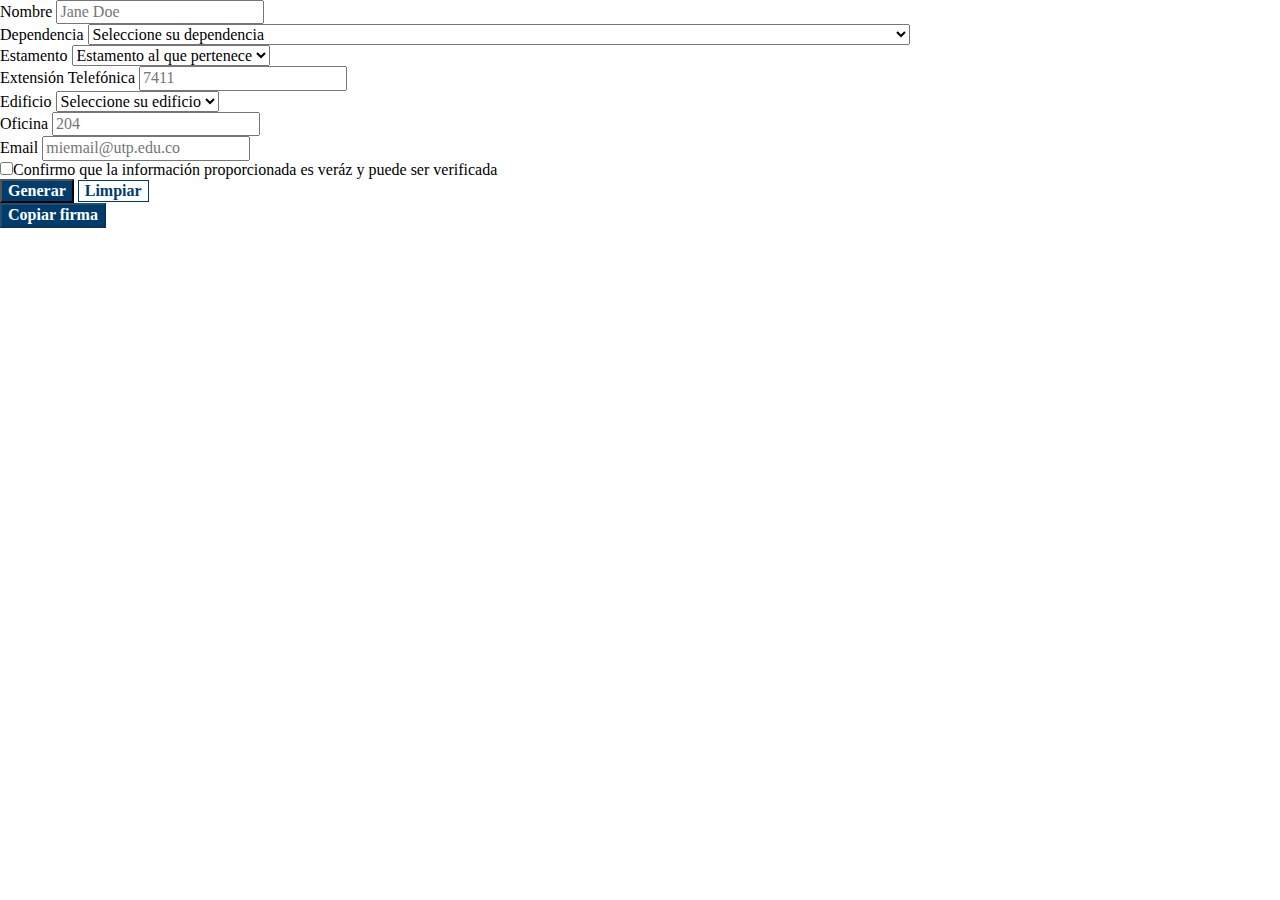
<file: index.html>
<!doctype html>
<html lang="es">

<head>
    <meta charset="utf-8">
    <meta name="viewport" content="width=device-width, initial-scale=1">
    <title>Firma correos</title>
    <link rel="stylesheet" href="./assets/css/normalize.css">
    <link href="https://cdn.jsdelivr.net/npm/bootstrap@5.2.3/dist/css/bootstrap.min.css" rel="stylesheet"
        integrity="sha384-rbsA2VBKQhggwzxH7pPCaAqO46MgnOM80zW1RWuH61DGLwZJEdK2Kadq2F9CUG65" crossorigin="anonymous">
    <link rel="stylesheet" href="./assets/css/styles.css">
</head>

<body>

    <main class="container mt-5">

        <!-- formulario -->
        <div class="mb-5">

            <form id="dataFirma">

                

                <div class="mb-3">
                    <label for="nombre" class="form-label">Nombre</label>
                    <input type="text" class="form-control" name="nombre" placeholder="Jane Doe">
                </div>

                <div class="mb-3">
                    <label for="dependencia" class="form-label">Dependencia</label>
                    <select class="form-select" aria-label="Default select example">
                        <option selected disabled>Seleccione su dependencia</option>

                        <optgroup label="FACULTAD DE BELLAS ARTES Y HUMANIDADES">
                            <option value="FACULTAD DE BELLAS ARTES Y HUMANIDADES">FACULTAD DE BELLAS ARTES Y HUMANIDADES</option>
                            <option value="LICENCIATURA EN FILOSOFÍA">LICENCIATURA EN FILOSOFÍA</option>
                            <option value="LICENCIATURA EN BILINGÜISMO CON ÉNFASIS EN INGLÉS">LICENCIATURA EN BILINGÜISMO CON ÉNFASIS EN INGLÉS</option>
                            <option value="LICENCIATURA EN MÚSICA">LICENCIATURA EN MÚSICA</option>
                            <option value="LICENCIATURA EN ARTES VISUALES">LICENCIATURA EN ARTES VISUALES</option>
                            
                            <option value="ESPECIALIZACIÓN EN DRAMATURGIA DEL ACTOR">ESPECIALIZACIÓN EN DRAMATURGIA DEL ACTOR</option>
                            
                            <option value="MAESTRÍA EN EDUCACIÓN BILINGÜE">MAESTRÍA EN EDUCACIÓN BILINGÜE</option>
                            <option value="MAESTRÍA EN EDUCACIÓN Y ARTE">MAESTRÍA EN EDUCACIÓN Y ARTE</option>
                            <option value="MAESTRÍA EN ESTUDIOS CULTURALES Y NARRATIVAS CONTEMPORÁNEAS">MAESTRÍA EN ESTUDIOS CULTURALES Y NARRATIVAS CONTEMPORÁNEAS</option>
                            <option value="MAESTRÍA EN ESTÉTICA Y CREACIÓN">MAESTRÍA EN ESTÉTICA Y CREACIÓN</option>
                            <option value="MAESTRÍA EN FILOSOFÍA">MAESTRÍA EN FILOSOFÍA</option>
                            <option value="MAESTRÍA EN LITERATURA">MAESTRÍA EN LITERATURA</option>
                            <option value="MAESTRÍA EN MÚSICA">MAESTRÍA EN MÚSICA</option>
                            
                            <option value="DOCTORADO EN LITERATURA">DOCTORADO EN LITERATURA</option>

                        </optgroup>

                        <optgroup label="FACULTAD DE CIENCIAS AMBIENTALES">
                            <option value="FACULTAD DE CIENCIAS AMBIENTALES">FACULTAD DE CIENCIAS AMBIENTALES</option>
                            <option value="TECNOLOGÍA EN GESTIÓN DEL TURISMO SOSTENIBLE">TECNOLOGÍA EN GESTIÓN DEL TURISMO SOSTENIBLE</option>
                            <option value="ADMINISTRACIÓN AMBIENTAL">ADMINISTRACIÓN AMBIENTAL</option>
                            <option value="ADMINISTRACIÓN DEL TURISMO SOSTENIBLE">ADMINISTRACIÓN DEL TURISMO SOSTENIBLE</option>
                            
                            <option value="ESPECIALIZACIÓN EN GESTIÓN AMBIENTAL LOCAL">ESPECIALIZACIÓN EN GESTIÓN AMBIENTAL LOCAL</option>

                            <option value="MAESTRÍA EN ECOTECNOLOGÍA">MAESTRÍA EN ECOTECNOLOGÍA</option>
                            <option value="MAESTRÍA EN CIENCIAS AMBIENTALES">MAESTRÍA EN CIENCIAS AMBIENTALES</option>
                            <option value="MAESTRÍA EN GESTIÓN DEL RIESGO DE DESASTRES">MAESTRÍA EN GESTIÓN DEL RIESGO DE DESASTRES</option>
                            
                            <option value="DOCTORADO EN CIENCIAS AMBIENTALES">DOCTORADO EN CIENCIAS AMBIENTALES</option>


                        </optgroup>

                        <optgroup label="FACULTAD DE CIENCIAS BÁSICAS">
                            
                            <option value="FACULTAD DE CIENCIAS BÁSICAS">FACULTAD DE CIENCIAS BÁSICAS</option>
                            <option value="LICENCIATURA EN FÍSICA">LICENCIATURA EN FÍSICA</option>
                            <option value="LICENCIATURA EN MATEMÁTICAS">LICENCIATURA EN MATEMÁTICAS</option>
                    
                            <option value="ESPECIALIZACIÓN EN ENSEÑANZA DE LA FÍSICA">ESPECIALIZACIÓN EN ENSEÑANZA DE LA FÍSICA</option>
                            
                            <option value="MAESTRÍA EN ENSEÑANZA DE LA FÍSICA">MAESTRÍA EN ENSEÑANZA DE LA FÍSICA</option>
                            <option value="MAESTRÍA EN ENSEÑANZA DE LA MATEMÁTICA">MAESTRÍA EN ENSEÑANZA DE LA MATEMÁTICA</option>
                            <option value="MAESTRÍA EN INSTRUMENTACIÓN FÍSICA">MAESTRÍA EN INSTRUMENTACIÓN FÍSICA</option>
                            <option value="MAESTRÍA EN MATEMÁTICA">MAESTRÍA EN MATEMÁTICA</option>
                            
                            <option value="DOCTORADO EN CIENCIAS">DOCTORADO EN CIENCIAS</option>
                            
                        </optgroup>

                        <optgroup label="FACULTAD EDUCACIÓN">
                            <option value="FACULTAD DE CIENCIAS DE LA EDUCACIÓN">FACULTAD DE CIENCIAS DE LA EDUCACIÓN</option>

                            <option value="LICENCIATURA EN CIENCIAS SOCIALES">LICENCIATURA EN CIENCIAS SOCIALES</option>
                            <option value="LICENCIATURA EN EDUCACIÓN BÁSICA PRIMARIA">LICENCIATURA EN EDUCACIÓN BÁSICA PRIMARIA</option>
                            <option value="LICENCIATURA EN EDUCACIÓN INFANTIL">LICENCIATURA EN EDUCACIÓN INFANTIL</option>
                            <option value="LICENCIATURA EN TECNOLOGÍA">LICENCIATURA EN TECNOLOGÍA</option>
                            <option value="LICENCIATURA EN LITERATURA Y LENGUA CASTELLANA">LICENCIATURA EN LITERATURA Y LENGUA CASTELLANA</option>
                            <option value="LICENCIATURA EN ETNOEDUCACIÓN">LICENCIATURA EN ETNOEDUCACIÓN</option>
                            
                            <option value="MAESTRÍA EN COMUNICACIÓN EDUCATIVA">MAESTRÍA EN COMUNICACIÓN EDUCATIVA</option>
                            <option value="MAESTRÍA EN EDUCACIÓN">MAESTRÍA EN EDUCACIÓN</option>
                            <option value="MAESTRÍA EN EDUCACIÓN (VIRTUAL">MAESTRÍA EN EDUCACIÓN (VIRTUAL)</option>
                            <option value="MAESTRÍA EN INFANCIA">MAESTRÍA EN INFANCIA</option>
                            <option value="MAESTRÍA EN LINGÜISTICA">MAESTRÍA EN LINGÜISTICA</option>
                            <option value="MAESTRÍA EN MIGRACIONES INTERNACIONALES">MAESTRÍA EN MIGRACIONES INTERNACIONALES</option>
                    
                            <option value="DOCTORADO EN CIENCIAS DE LA EDUCACIÓN">DOCTORADO EN CIENCIAS DE LA EDUCACIÓN</option>
                            <option value="DOCTORADO EN DIDÁCTICA">DOCTORADO EN DIDÁCTICA</option>
                        </optgroup>

                        <optgroup label="FACULTAD CIENCIAS DE LA SALUD">
                            <option value="FACULTAD CIENCIAS DE LA SALUD">FACULTAD CIENCIAS DE LA SALUD</option>
                            <option value="CIENCIAS DEL DEPORTE Y LA RECREACIÓN">CIENCIAS DEL DEPORTE Y LA RECREACIÓN</option>
                            <option value="MEDICINA">MEDICINA</option>
                            <option value="MEDICINA VETERINARINA Y ZOOTECNIA">MEDICINA VETERINARINA Y ZOOTECNIA</option>
                            <option value="TECNOLOGIA EN ATENCION PREHOSPITALARIA">TECNOLOGIA EN ATENCION PREHOSPITALARIA</option>
                            
                            <option value="ESPECIALIZACIÓN EN GERENCIA DEL DEPORTE">ESPECIALIZACIÓN EN GERENCIA DEL DEPORTE</option>
                            <option value="ESPECIALIZACIÓN EN GERENCIA EN SISTEMAS DE SALUD">ESPECIALIZACIÓN EN GERENCIA EN SISTEMAS DE SALUD</option>
                            <option value="ESPECIALIZACIÓN EN MEDICINA CRÍTICA Y CUIDADO INTENSIVO">ESPECIALIZACIÓN EN MEDICINA CRÍTICA Y CUIDADO INTENSIVO</option>
                            <option value="ESPECIALIZACIÓN EN MEDICINA INTERNA">ESPECIALIZACIÓN EN MEDICINA INTERNA</option>
                            <option value="ESPECIALIZACIÓN EN PEDIATRÍA">ESPECIALIZACIÓN EN PEDIATRÍA</option>
                            <option value="ESPECIALIZACIÓN EN PSIQUIATRÍA">ESPECIALIZACIÓN EN PSIQUIATRÍA</option>

                            <option value="MAESTRÍA E BIOLOGÍA MOLECULAR Y BIOTECNOLOGÍA">MAESTRÍA EN BIOLOGÍA MOLECULAR Y BIOTECNOLOGÍA</option>
                            <option value="MAESTRÍA EN GERENCIA DE LAS ORGANIZACIONES DEL DEPORTE">MAESTRÍA EN GERENCIA DE LAS ORGANIZACIONES DEL DEPORTE</option>
                                                        
                            <option value="DOCTORADO EN CIENCIAS BIOMÉDICAS">DOCTORADO EN CIENCIAS BIOMÉDICAS</option>


                        </optgroup>

                        <optgroup label="FACULTAD DE INGENIERÍAS">
                            <option value="FACULTAD DE INGENIERÍAS">FACULTAD DE INGENIERÍAS </option>
                            <option value="INGENIERÍA ELECTRÓNICA">INGENIERÍA ELECTRÓNICA </option>
                            <option value="INGENIERÍA ELÉCTRICA">INGENIERÍA ELÉCTRICA</option>
                            <option value="INGENIERÍA FÍSICA">INGENIERÍA FÍSICA</option>
                            <option value="INGENIERÍA DE SISTEMAS Y COMPUTACIÓN">INGENIERÍA DE SISTEMAS Y COMPUTACIÓN</option>
                            <option value="INGENIERÍA DE SISTEMAS Y COMPUTACIÓN JORNADA ESPECIAL">INGENIERÍA DE SISTEMAS Y COMPUTACIÓN JORNADA ESPECIAL</option>
                            <option value="TECNOLOGÍA EN DESARROLLO DE SOFTWARE">TECNOLOGÍA EN DESARROLLO DE SOFTWARE</option>

                            <option value="ESPECIALIZACIÓN EN TECNOLOGÍAS DE LA INFORMACIÓN Y LAS COMUNICACIONES">ESPECIALIZACIÓN EN TECNOLOGÍAS DE LA INFORMACIÓN Y LAS COMUNICACIONES</option>

                            <option value="MAESTRÍA EN INGENIERÍA ELÉCTRICA">MAESTRÍA EN INGENIERÍA ELÉCTRICA</option>
                            <option value="MAESTRÍA EN INGENIERÍA DE SISTEMAS Y COMPUTACIÓN">MAESTRÍA EN INGENIERÍA DE SISTEMAS Y COMPUTACIÓN</option>
                        
                            <option value="DOCTORADO EN INGENIERÍA">DOCTORADO EN INGENIERÍA</option>

                        </optgroup>

                        <optgroup label="FACULTAD DE CIENCIAS AGRARIAS Y AGROINDUSTRIA">
                            <option value="FACULTAD DE CIENCIAS AGRARIAS Y AGROINDUSTRIA">FACULTAD DE CIENCIAS AGRARIAS Y AGROINDUSTRIA</option>
                            <option value="INGENIERÍA EN PROCESOS AGROINDUSTRIALES">INGENIERÍA EN PROCESOS AGROINDUSTRIALES</option>
                            <option value="INGENIERÍA EN PROCESOS SOSTENIBLES DE LAS MADERAS">INGENIERÍA EN PROCESOS SOSTENIBLES DE LAS MADERAS</option>
                            <option value="TECNOLOGÍA EN PRODUCCIÓN FORESTAL">TECNOLOGÍA EN PRODUCCIÓN FORESTAL</option>
                            <option value="TECNOLOGÍA EN PRODUCCIÓN HORTÍCOLA">TECNOLOGÍA EN PRODUCCIÓN HORTÍCOLA</option>

                            <option value="MAESTRÍA EN AGRONEGOCIOS DEL CAFÉ">MAESTRÍA EN AGRONEGOCIOS DEL CAFÉ</option>
                            <option value="MAESTRÍA EN DESARROLLO AGROINDUSTRIAL">MAESTRÍA EN DESARROLLO AGROINDUSTRIAL</option>

                        </optgroup>

                        <optgroup label="FACULTAD DE CIENCIAS EMPRESARIALES">
                            <option value="FACULTAD DE CIENCIAS EMPRESARIALES">FACULTAD DE CIENCIAS EMPRESARIALES</option>
                            <option value="INGENIERÍA INDSUTRIAL">INGENIERÍA INDSUTRIAL</option>
                            <option value="INGENIERÍA INDSUTRIAL JORNADA ESPECIAL">INGENIERÍA INDSUTRIAL JORNADA ESPECIAL</option>
                            <option value="ADMINISTRACIÓN DE EMPRESAS">ADMINISTRACIÓN DE EMPRESAS</option>
                            
                            <option value="ESPECIALIZACIÓN EN GERENCIA DE PROYECTOS ">ESPECIALIZACIÓN EN GERENCIA DE PROYECTOS </option>
                            <option value="ESPECIALIZACIÓN EN SEGURIDAD Y SALUD EN EL TRABAJO ">ESPECIALIZACIÓN EN SEGURIDAD Y SALUD EN EL TRABAJO </option>
                            <option value="ESPECIALIZACIÓN EN GESTIÓN DE LA CALIDAD Y NORMALIZACIÓN TÉCNICA">ESPECIALIZACIÓN EN GESTIÓN DE LA CALIDAD Y NORMALIZACIÓN TÉCNICA</option>
                            
                            <option value="MAESTRIA EN ADMINISTRACIÓN ECONÓMICA Y FINANCIERA">MAESTRIA EN ADMINISTRACIÓN ECONÓMICA Y FINANCIERA</option>
                            <option value="MAESTRÍA EN ADMINISTRACIÓN DE EMPRESAS">MAESTRÍA EN ADMINISTRACIÓN DE EMPRESAS</option>
                            <option value="MAESTRÍA EN ADMINISTRACIÓN DEL DESARROLLO HUMANO Y ORGANIZACIONAL">MAESTRÍA EN ADMINISTRACIÓN DEL DESARROLLO HUMANO Y ORGANIZACIONAL</option>
                            <option value="MAESTRÍA EN GESTIÓN Y DIRECCIÓN DE PROYECTOS">MAESTRÍA EN GESTIÓN Y DIRECCIÓN DE PROYECTOS</option>
                            <option value="MAESTRÍA EN INVESTIGACIÓN OPERATIVA Y ESTADÍSTICA">MAESTRÍA EN INVESTIGACIÓN OPERATIVA Y ESTADÍSTICA</option>
                            <option value="MAESTRÍA EN SISTEMAS INTEGRADOS DE GESTIÓN DE LA CALIDAD">MAESTRÍA EN SISTEMAS INTEGRADOS DE GESTIÓN DE LA CALIDAD</option>
                        
                        </optgroup>

                        <optgroup label="FACULTAD DE TECNOLOGÍA">
                            <option value="FACULTAD DE TECNOLOGÍA">FACULTAD DE TECNOLOGÍA</option>
                            <option value="ADMINISTRACIÓN INDUSTRIAL">ADMINISTRACIÓN INDUSTRIAL</option>
                            <option value="INGENIERÍA MECATRONICA">INGENIERÍA MECATRONICA</option>
                            <option value="INGENIERÍA DE MANUFACTURA">INGENIERÍA DE MANUFACTURA</option>
                            <option value="QUÍMICA INDUSTRIAL">QUÍMICA INDUSTRIAL</option>
                            <option value="TECNOLOGÍA ELÉCTRICA">TECNOLOGÍA ELÉCTRICA</option>
                            <option value="TECNOLOGÍA INDUSTRIAL">TECNOLOGÍA INDUSTRIAL</option>
                            <option value="TECNOLOGÍA QUÍMICA">TECNOLOGÍA QUÍMICA</option>

                            <option value="ESPECIALIZACIÓN EN LOGÍSTICA EMPRESARIAL">ESPECIALIZACIÓN EN LOGÍSTICA EMPRESARIAL</option>

                            <option value="MAESTRÍA EN CIENCIAS QUÍMICAS">MAESTRÍA EN CIENCIAS QUÍMICAS</option>
                            <option value="MAESTRÍA EN GERENCIA DE LA CADENA DE SUMINISTROS">MAESTRÍA EN GERENCIA DE LA CADENA DE SUMINISTROS</option>

                            <option value="DOCTORADO EN BIOTECNOLOGÍA">DOCTORADO EN BIOTECNOLOGÍA</option>

                        </optgroup>

                        <optgroup label="FACULTAD DE MECÁNICA APLICADA">
                            <option value="FACULTAD DE MECÁNICA APLICADA">FACULTAD DE MECÁNICA APLICADA</option>
                            <option value="INGENIERÍA MECÁNICA">INGENIERÍA MECÁNICA</option>
                            <option value="INGENIERÍA CIVIL">INGENIERÍA CIVIL</option>

                            <option value="ESPECIALIZACIÓN TECNOLÓGICA EN ENSAYOS NO DESTRUCTIVOS PARA INSPECCIÓN DE MATERIALES">ESPECIALIZACIÓN TECNOLÓGICA EN ENSAYOS NO DESTRUCTIVOS PARA INSPECCIÓN DE MATERIALES</option>
                            <option value="ESPECIALIZACIÓN EN SOLDADURA">ESPECIALIZACIÓN EN SOLDADURA</option>

                            <option value="MAESTRÍA EN INGENIERÍA MECÁNICA">MAESTRÍA EN INGENIERÍA MECÁNICA</option>
                            <option value="MAESTRÍA EN SISTEMAS AUTOMÁTICOS DE PRODUCCIÓN">MAESTRÍA EN SISTEMAS AUTOMÁTICOS DE PRODUCCIÓN</option>

                        </optgroup>

                        <optgroup label="OFICINAS">

                            
                            <option value="GASTOS GENERALES JORNADAS ESPECIALES">GASTOS GENERALES JORNADAS ESPECIALES</option>
                            
                            <option value="VENTA DE SERVICIOS ILEX">VENTA DE SERVICIOS ILEX</option>
                            
                            <option value="ILEX UTP">ILEX UTP</option>
                            
                            <option value="ADMISIONES, REGISTRO Y CONTROL ACADÉMICO">ADMISIONES, REGISTRO Y CONTROL ACADÉMICO</option>
                            
                            <option value="BIBLIOTECA E INFORMACIÓN CIENTÍFICA">BIBLIOTECA E INFORMACIÓN CIENTÍFICA</option>
                            
                            <option value="CONTROL INTERNO">CONTROL INTERNO</option>
                            
                            <option value="CONTROL INTERNO DISCIPLINARIO">CONTROL INTERNO DISCIPLINARIO</option>
                            
                            <option value="DEPARTAMENTO DE CIENCIAS ADMINISTRATIVAS">DEPARTAMENTO DE CIENCIAS ADMINISTRATIVAS</option>
                            
                            <option value="DEPARTAMENTO DE CIENCIAS BÁSICAS AMBIENTALES">DEPARTAMENTO DE CIENCIAS BÁSICAS AMBIENTALES</option>
                            
                            <option value="DEPARTAMENTO DE CIENCIAS BÁSICAS DE LA MEDICINA">DEPARTAMENTO DE CIENCIAS BÁSICAS DE LA MEDICINA</option>
                            
                            <option value="DEPARTAMENTO DE CIENCIAS CLÍNICAS">DEPARTAMENTO DE CIENCIAS CLÍNICAS</option>
                            
                            <option value="DEPARTAMENTO DE DIBUJO">DEPARTAMENTO DE DIBUJO</option>
                            
                            <option value="DEPARTAMENTO DE ESTUDIOS INTERDISCIPLINARIOS">DEPARTAMENTO DE ESTUDIOS INTERDISCIPLINARIOS</option>
                            
                            <option value="DEPARTAMENTO DE FÍSICA">DEPARTAMENTO DE FÍSICA</option>
                            
                            <option value="DEPARTAMENTO DE HUMANIDADES E IDIOMAS">DEPARTAMENTO DE HUMANIDADES E IDIOMAS</option>
                            
                            <option value="DEPARTAMENTO DE MATEMÁTICAS">DEPARTAMENTO DE MATEMÁTICAS</option>
                            
                            <option value="DEPARTAMENTO DE MEDICINA COMUNITARIA">DEPARTAMENTO DE MEDICINA COMUNITARIA</option>
                            
                            <option value="DEPARTAMENTO DE PSICOPEDAGOGÍA">DEPARTAMENTO DE PSICOPEDAGOGÍA</option>
                            
                            <option value="DIRECCIÓN GENERAL DE POSGRADOS">DIRECCIÓN GENERAL DE POSGRADOS</option>
                            
                            <option value="ESCUELA DE ESPAÑOL Y COMUNICACIÓN AUDIOVISUAL">ESCUELA DE ESPAÑOL Y COMUNICACIÓN AUDIOVISUAL</option>
                            
                            <option value="GESTIÓN AMBIENTAL">GESTIÓN AMBIENTAL</option>
                            
                            <option value="GESTIÓN DE LA COMUNICACIÓN Y LA PROMOCIÓN INSTITUCIONAL">GESTIÓN DE LA COMUNICACIÓN Y LA PROMOCIÓN INSTITUCIONAL</option>
                            
                            <option value="GESTIÓN DE SERVICIOS INSTITUCIONALES">GESTIÓN DE SERVICIOS INSTITUCIONALES</option>
                            
                            <option value="GESTIÓN DE TECNOLOGÍAS INFORMÁTICAS Y SISTEMAS DE INFORMACIÓN">GESTIÓN DE TECNOLOGÍAS INFORMÁTICAS Y SISTEMAS DE INFORMACIÓN</option>
                            
                            <option value="GESTIÓN DEL TALENTO HUMANO">GESTIÓN DEL TALENTO HUMANO</option>
                            
                            <option value="GESTIÓN FINANCIERA">GESTIÓN FINANCIERA</option>
                            
                            <option value="JARDÍN BOTÁNICO">JARDÍN BOTÁNICO</option>
                            
                            <option value="JURÍDICA">JURÍDICA</option>
                            
                            <option value="LICENCIATURA EN COMUNICACIÓN E INFORMÁTICA EDUCATIVA">LICENCIATURA EN COMUNICACIÓN E INFORMÁTICA EDUCATIVA</option>
                            
                            <option value="MAESTRÍA EN CIENCIAS FÍSICA">MAESTRÍA EN CIENCIAS FÍSICA</option>
                            
                            <option value="MAESTRÍA EN GERENCIA DE SISTEMAS DE SALUD">MAESTRÍA EN GERENCIA DE SISTEMAS DE SALUD</option>
                            
                            <option value="MAESTRÍA EN HISTORIA">MAESTRÍA EN HISTORIA</option>
                            
                            <option value="MAESTRÍA EN LINGÜÍSTICA">MAESTRÍA EN LINGÜÍSTICA</option>
                            
                            <option value="PLANEACIÓN">PLANEACIÓN</option>
                            
                            <option value="RECTORÍA">RECTORÍA</option>
                            
                            <option value="CENTRO DE RECURSOS INFORMÁTICOS Y EDUCATIVOS">CENTRO DE RECURSOS INFORMÁTICOS Y EDUCATIVOS</option>
                            
                            <option value="RELACIONES INTERNACIONALES">RELACIONES INTERNACIONALES</option>
                            
                            <option value="SECRETARÍA GENERAL">SECRETARÍA GENERAL</option>
                            
                            <option value="TECNOLOGÍA MECÁNICA">TECNOLOGÍA MECÁNICA</option>
                            
                            <option value="UNIVIRTUAL">UNIVIRTUAL</option>
                            
                            <option value="VICERRECTORÍA ACADÉMICA">VICERRECTORÍA ACADÉMICA</option>
                            
                            <option value="VICERRECTORÍA ADMINISTRATIVA Y FINANCIERA">VICERRECTORÍA ADMINISTRATIVA Y FINANCIERA</option>
                            
                            <option value="VICERRECTORÍA DE INVESTIGACIONES, INNOVACIÓN Y EXTENSIÓN">VICERRECTORÍA DE INVESTIGACIONES, INNOVACIÓN Y EXTENSIÓN</option>
                            
                            <option value="VICERRECTORÍA DE RESPONSABILIDAD SOCIAL Y BIENESTAR UNIVERSITARIO">VICERRECTORÍA DE RESPONSABILIDAD SOCIAL Y BIENESTAR UNIVERSITARIO</option>
                            
                        </optgroup>
                        
                    </select>                    
                    </div>
                    
                    <div class="mb-3">
                        <label for="estamento" class="form-label">Estamento</label>
                        <select class="form-select" aria-label="Default select example">
                        <option selected disabled>Estamento al que pertenece</option>
                        <option value="Administrativo">Administrativo</option>
                        <option value="Directivo">Directivo</option>
                        <option value="Docente">Docente</option>
                        <option value="Estudiante">Estudiante</option>
                        <option value="Egresado">Egresado</option>
                    </select>
                </div>

                <div class="row">

                    <div class="col mb-3">
                        <label class="form-label" for="extension">Extensión Telefónica</label>
                        <input class="form-control" type="text" name="extension" placeholder="7411">
                        
                    </div>
                    
                    <div class="col mb-3">
                        <label class="form-label" for="extension">Edificio</label>
                        <select class=" form-select" aria-label="Default select example">
                            <option selected disabled>Seleccione su edificio</option>
                            <option value="1A">1A</option>
                            <option value="1B">1B</option>
                            <option value="1C">1C</option>
                            <option value="1D">1D</option>
                            <option value="2">2</option>
                            <option value="3">3</option>
                            <option value="4A">4A</option>
                            <option value="4B">4B</option>
                            <option value="5">5</option>
                            <option value="6">6</option>
                            <option value="7A">7A</option>
                            <option value="7B">7B</option>
                            <option value="8">8</option>
                            <option value="9">9</option>
                            <option value="10">10</option>
                            <option value="11A">11A</option>
                            <option value="11B">11B</option>
                            <option value="11C">11C</option>
                            <option value="11D">11D</option>
                            <option value="11E">11E</option>
                            <option value="12A">12A</option>
                            <option value="12B">12B</option>
                            <option value="12C">12C</option>
                            <option value="13A">13A</option>
                            <option value="13B">13B</option>
                            <option value="13C">13C</option>
                            <option value="14">14</option>
                            <option value="15A">15A</option>
                            <option value="15B">15B</option>
                            <option value="15C">15C</option>
                            <option value="15D">15D</option>
                            <option value="16A">16A</option>
                            <option value="16B">16B</option>
                            <option value="16C">16C</option>
                            <option value="17A">17A</option>
                            <option value="17B">17B</option>
                            <option value="17C">17C</option>
                            <option value="17D">17D</option>
                            <option value="17E">17E</option>
                            <option value="18A">18A</option>
                            <option value="18B">18B</option>
                            <option value="18C">18C</option>
                        </select>
                    </div>

                    <div class="col mb-3">
                        <label class="form-label" for="oficina">Oficina</label>
                        <input class="form-control" type="text" name="oficina" placeholder="204">

                    </div>
                </div>

                <div class="mb-3">
                    <label for="email" class="form-label">Email</label>
                    <input type="email" class="form-control" name="email" placeholder="miemail@utp.edu.co">
                </div>


                <div class="mb-3 form-check">
                    
                    <label class="form-check-label w-100" for="confirmo">
                        <input type="checkbox" class="form-check-input" name="confirmo" id="confirmo">Confirmo que la información proporcionada es veráz y puede ser verificada
                    </label>
                </div>

                <button type="submit" class="btn btn-institucional mb-1 w-100">Generar</button>
                <button type="button" id="cleanForm" class="btn btn-institucional-outline w-100">Limpiar</button>
            </form>

        </div>

        <!-- figura firma -->
        <div>
            <div id="firma">

            </div>

            <div class="text-center">
                <button id="btnCopiar" class="btn btn-institucional mt-5" disabled>
                    Copiar firma
                </button>
            </div>

        </div>


    </main>
    <!-- <style>
        .float{
            position:fixed;
            width:60px;
            height:60px;
            bottom:40px;
            right:40px;
            background-color:#25d366;
            color:#FFF;
            border-radius:50px;
            text-align:center;
            font-size:30px;
            box-shadow: 2px 2px 3px #999;
            z-index:100;
        }

        .my-float{
            margin-top:16px;
        }
    </style> -->
    <script src="https://cdn.jsdelivr.net/npm/bootstrap@5.2.3/dist/js/bootstrap.bundle.min.js"
        integrity="sha384-kenU1KFdBIe4zVF0s0G1M5b4hcpxyD9F7jL+jjXkk+Q2h455rYXK/7HAuoJl+0I4"
        crossorigin="anonymous"></script>
    <script src="./assets/js/app.js"></script>

    <!-- <link rel="stylesheet" href="https://maxcdn.bootstrapcdn.com/font-awesome/4.5.0/css/font-awesome.min.css">
    <a href="https://api.whatsapp.com/send?phone=573024999970&text=Hola%21%20Quisiera%20m%C3%A1s%20informaci%C3%B3n%20sobre%20el%20servicio...%20." class="float" target="_blank">
        <i class="fa fa-whatsapp my-float"></i>
    </a> -->
</body>

</html>
</file>
<file: assets/css/styles.css>
:root{
    --institucional: #003d6d;
    --institucional-alterno: #1e3a69;
}

body{
    margin-left: auto;
    margin-right: auto;
    max-width: 1920px;
    min-width: 360px;
}

.btn-institucional:hover{
    background-color: white;
    border: 1px solid var(--institucional);
    color: var(--institucional);
}


.btn-institucional{
    background: var(--institucional);
    /* box-shadow: 0 0 50px var(--institucional); */
    color: white;
    font-weight: bold;
}

.btn-institucional-outline:hover{
    background-color: var(--institucional);
    border: 1px solid white;
    color: white;
}


.btn-institucional-outline{
    background: white;
    border: 1px solid var(--institucional);
    /* box-shadow: 0 0 50px var(--institucional); */
    color: var(--institucional);
    font-weight: bold;
}

.btn-50{
    width: 50%;
}

.btn-75{
    width: 75%;
}

.enlace-institucional{
    color: var(--institucional);
}

.utp-azul{
    margin-right: 10px;
}

@media (min-width: 576px) { 

    
}

@media (min-width: 768px) { 
    .btn-md-50{
        width: 50%;
    }
    
 }

@media (min-width: 992px) { 

 }

@media (min-width: 1200px) { 

 }

@media (min-width: 1400px) { 

    .btn-institucional{
        width: 35%;
    }
    .btn-institucional-outline{
        width: 35%;
    }
 }
</file>
